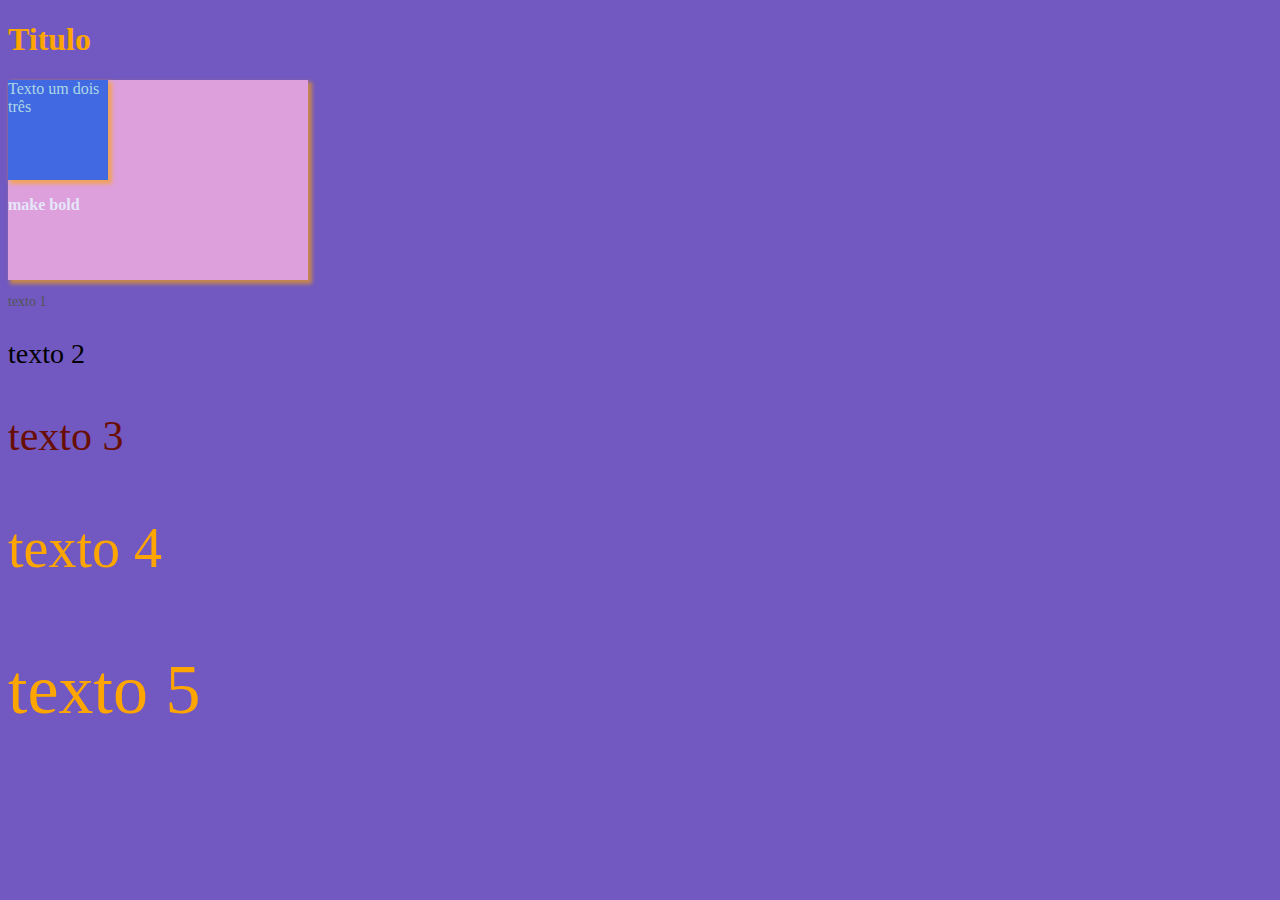
<file: sass-masterclass/index.html>
<!DOCTYPE html>
<html lang="en">
  <head>
    <meta charset="UTF-8" />
    <meta name="viewport" content="width=device-width, initial-scale=1.0" />
    <link rel="stylesheet" href="css/main.css" />
    <title>Document</title>
  </head>
  <body>
    <h1>Titulo</h1>
    <div class="container">
      <p>Texto um dois três</p>
      <span>make bold</span>
    </div>
    <div>
      <p class="text-1 lightgray-text">texto 1</p>
      <p class="text-2 purple-text">texto 2</p>
      <p class="text-3 salmon-text">texto 3</p>
      <p class="text-4">texto 4</p>
      <p class="text-5">texto 5</p>
    </div>
  </body>
</html>
</file>
<file: sass-masterclass/css/main.css>
body {
  background-color: #7159c1;
  color: orange;
}

body .container {
  -webkit-box-shadow: 3px 3px 4px 1px rgba(255, 165, 0, 0.6);
          box-shadow: 3px 3px 4px 1px rgba(255, 165, 0, 0.6);
  color: lavender;
  width: 300px;
  height: 200px;
  background-color: plum;
}

body .container p {
  -webkit-box-shadow: 3px 3px 4px 1px rgba(255, 165, 0, 0.6);
          box-shadow: 3px 3px 4px 1px rgba(255, 165, 0, 0.6);
  width: 100px;
  height: 100px;
  background-color: royalblue;
  color: lightblue;
}

body .container span {
  font-weight: bold;
}

.text-1 {
  font-size: 14px;
}

.text-2 {
  font-size: 28px;
}

.text-3 {
  font-size: 42px;
}

.text-4 {
  font-size: 56px;
}

.text-5 {
  font-size: 70px;
}

.lightgray-text {
  color: #545454;
}

.purple-text {
  color: black;
}

.salmon-text {
  color: #690e04;
}

.lightgreen-text {
  color: #116e11;
}

.lightblue-text {
  color: #235e71;
}
/*# sourceMappingURL=main.css.map */
</file>
